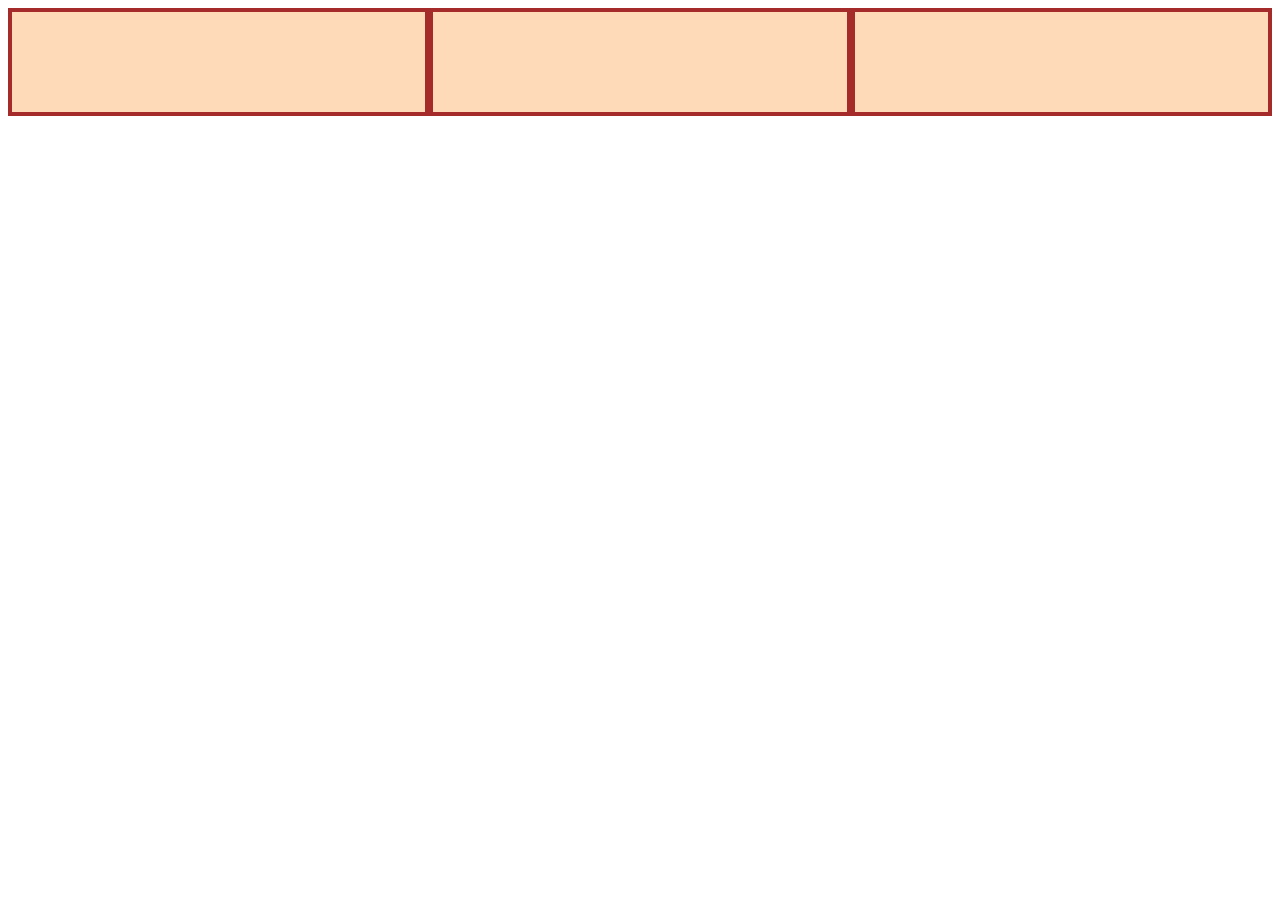
<file: exercises/flex/index.html>
<!DOCTYPE html>
<html lang="en">
<head>
    <meta charset="UTF-8">
    <meta http-equiv="X-UA-Compatible" content="IE=edge">
    <meta name="viewport" content="width=device-width, initial-scale=1.0">
    <link rel = "stylesheet" href = "style.css">
    <title>Document</title>
</head>
<body>
    <div class="flex-container">
        <div class = "one"></div>
        <div class = "two"></div>
        <div class="three"></div>
        </div>
</body>
</html>
</file>
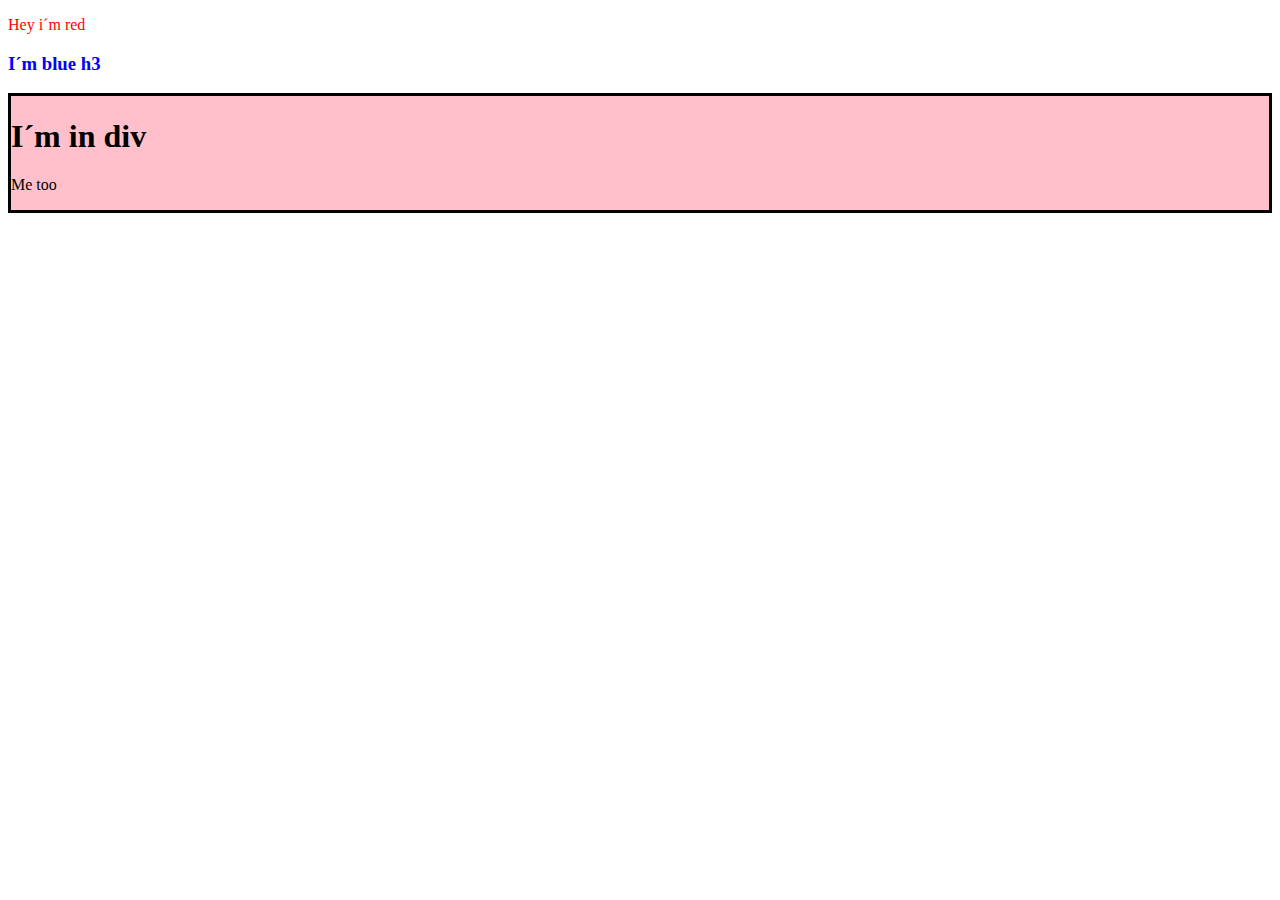
<file: exercises/JS/DOM_nodes/index.html>
<!DOCTYPE html>
<html lang="en">
<head>
    <meta charset="UTF-8">
    <meta http-equiv="X-UA-Compatible" content="IE=edge">
    <meta name="viewport" content="width=device-width, initial-scale=1.0">
    <title>DOM manipulation</title>
    <script src = "script.js" defer></script>
</head>
<body>

<div id = "container">

    
</div>

</body>
  
</html>
</file>
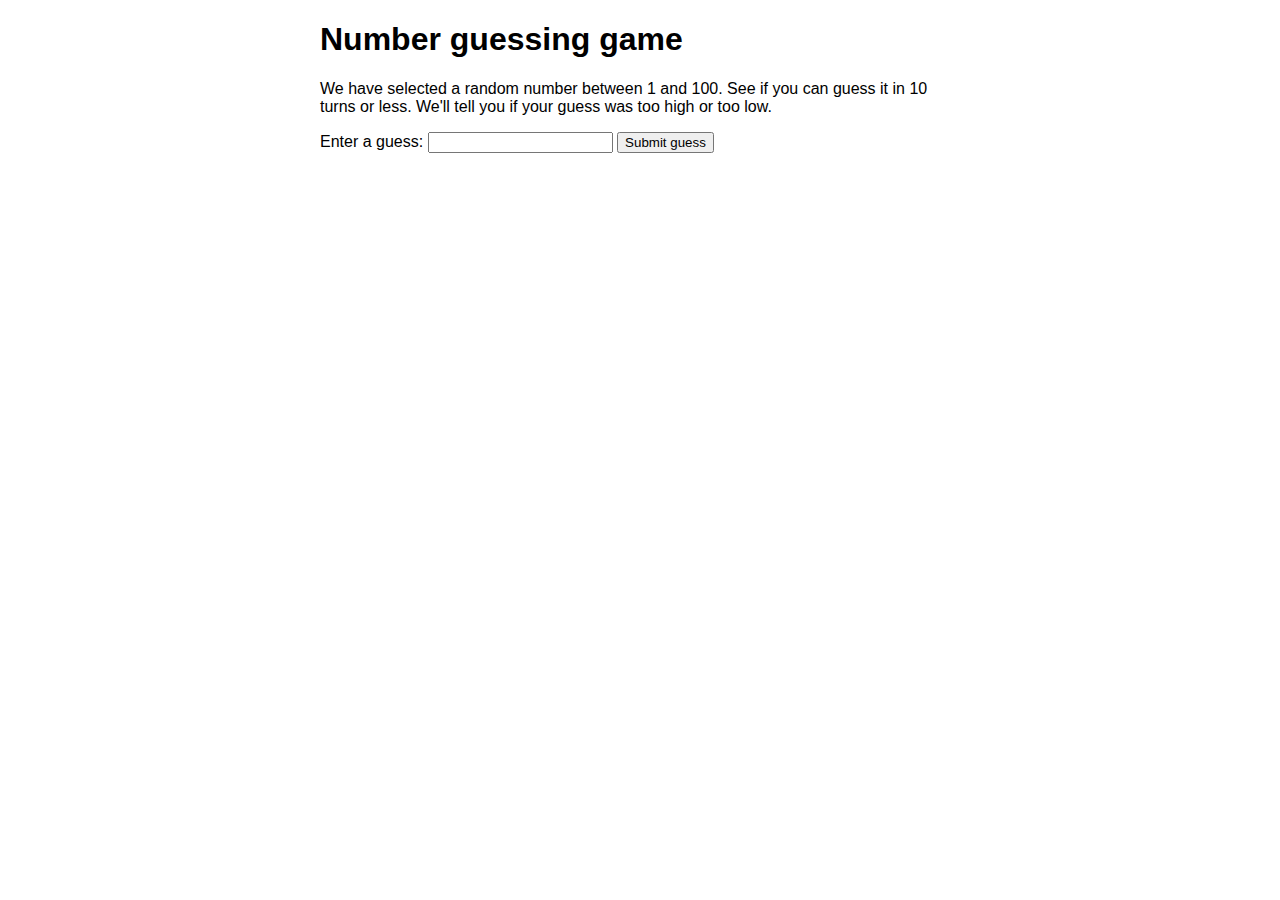
<file: exercises/JS/number-game-errors/index.html>
<!DOCTYPE html>
<html>
  <head>
    <meta charset="utf-8">

    <title>Number guessing game</title>

    <style>
      html {
        font-family: sans-serif;
      }
      body {
        width: 50%;
        max-width: 800px;
        min-width: 480px;
        margin: 0 auto;
      }
      .lastResult {
        color: white;
        padding: 3px;
      }
    </style>
  </head>

  <body>
      <h1>Number guessing game</h1>

      <p>We have selected a random number between 1 and 100. See if you can guess it in 10 turns or less. We'll tell you if your guess was too high or too low.</p>

<div class="form">
  <label for="guessField">Enter a guess: </label><input type="text" id="guessField" class="guessField">
  <input type="submit" value="Submit guess" class="guessSubmit">
</div>

<div class="resultParas">
  <p class="guesses"></p>
  <p class="lastResult"></p>
  <p class="lowOrHi"></p>
</div>

</body>

<script>
  let randomNumber = Math.floor(Math.random() * 100) + 1;

  const guesses = document.querySelector('.guesses');
  const lastResult = document.querySelector('.lastResult');
  const lowOrHi = document.querySelector('.lowOrHi');
  const guessSubmit = document.querySelector('.guessSubmit');
  const guessField = document.querySelector('.guessField');

  let guessCount = 1;
  let resetButton;

  function checkGuess() {

    const userGuess = Number(guessField.value);
    if(guessCount === 1) {
      guesses.textContent = 'Previous guesses: ';
    }
    guesses.textContent += userGuess + ' ';

    if(userGuess === randomNumber) {
      lastResult.textContent = 'Congratulations! You got it right!';
      lastResult.style.backgroundColor = 'green';
      lowOrHi.textContent = '';
      setGameOver();
    } else if(guessCount === 10) {
      lastResult.textContent = `!!!GAME OVER!!! The number was ${randomNumber}`;
      setGameOver();
    } else {
      lastResult.textContent = 'Wrong!';
      lastResult.style.backgroundColor = 'red';
      if(userGuess < randomNumber) {
        lowOrHi.textContent = 'Last guess was too low!';
      } else if(userGuess > randomNumber) {
        lowOrHi.textContent = 'Last guess was too high!';
      }
    }

    guessCount++;
    guessField.value = '';
    guessField.focus();
  }
  guessSubmit.addEventListener('click', checkGuess);

  function setGameOver() {
	  guessField.disabled = true;
	  guessSubmit.disabled = true;
	  resetButton = document.createElement('button');
	  resetButton.textContent = 'Start new game';
	  document.body.appendChild(resetButton);
	  resetButton.addEventListener('click', resetGame);
  }

  function resetGame() {
	  guessCount = 1;

    const resetParas = document.querySelectorAll('.resultParas p');
    for (const resetPara of resetParas) {
      resetPara.textContent = '';
    }
	  resetButton.parentNode.removeChild(resetButton);

	  guessField.disabled = false;
	  guessSubmit.disabled = false;
	  guessField.value = '';
	  guessField.focus();

	  lastResult.style.backgroundColor = 'white';

	  randomNumber = Math.floor(Math.random() * 100) + 1;
  }
</script>
</html>
</file>
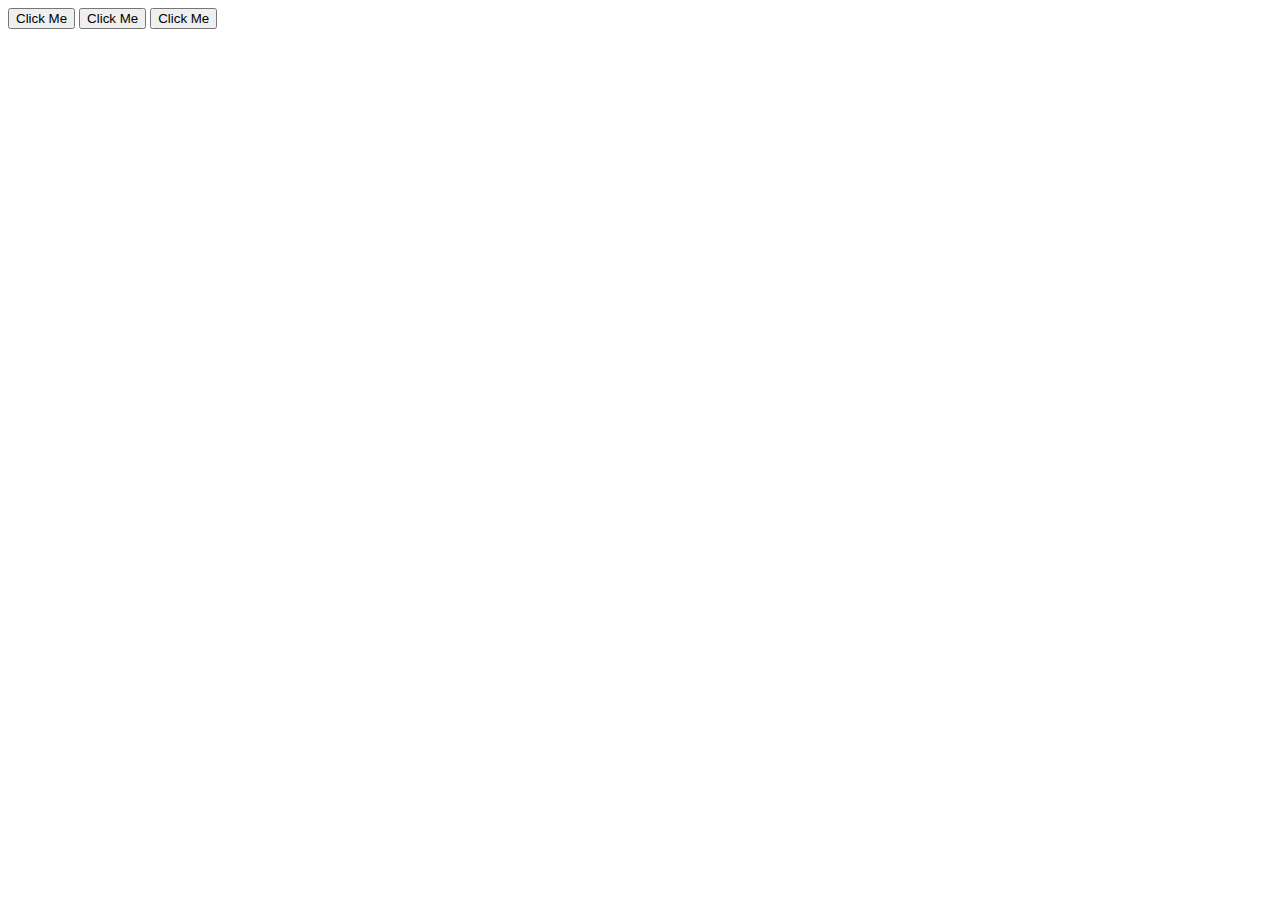
<file: exercises/JS/Events/EventListener/index.html>
<!DOCTYPE html>
<html lang="en">
<head>
    <meta charset="UTF-8">
    <meta http-equiv="X-UA-Compatible" content="IE=edge">
    <meta name="viewport" content="width=device-width, initial-scale=1.0">
    <script src = "script.js" defer></script>
    <title>EventListener</title>
</head>
<body>
    <div id="container">
        <button id="1">Click Me</button>
        <button id="2">Click Me</button>
        <button id="3">Click Me</button>
    </div>
    
</body>
</html>
</file>
<file: exercises/flex/style.css>
.flex-container {
    display: flex; 
}

.flex-container div {
    background: peachpuff;
    border: 4px solid brown;
    height: 100px;
    flex: 1; 
}
</file>
